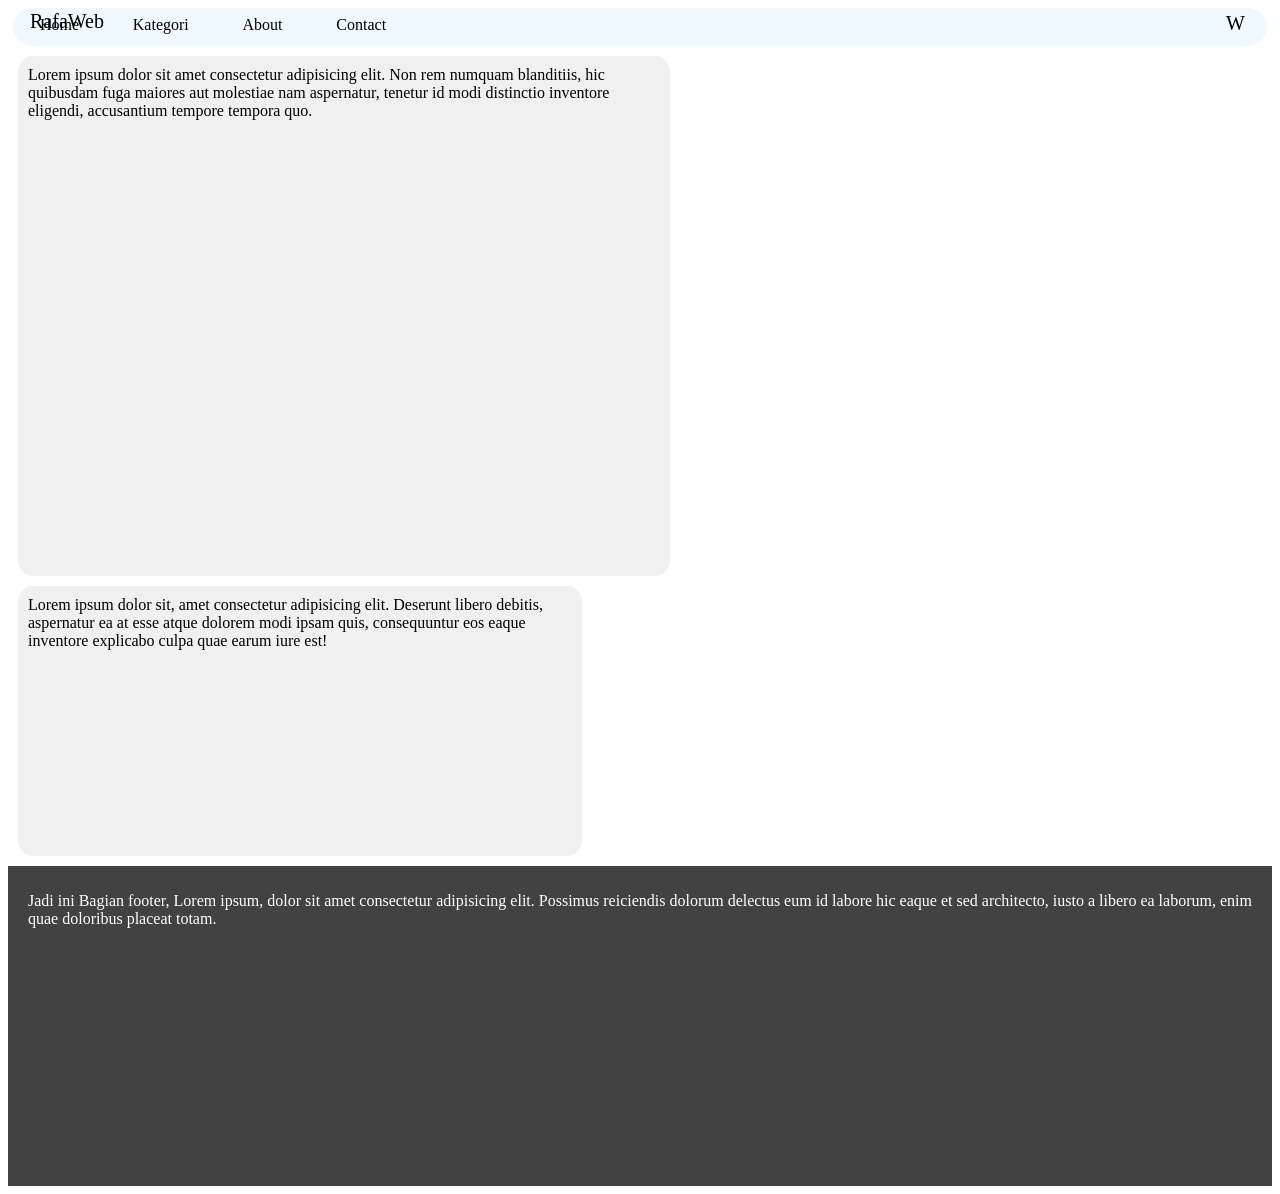
<file: index.html>
<!DOCTYPE html>
<html lang="en">
<head>
    <meta charset="UTF-8">
    <meta name="viewport" content="width=device-width, initial-scale=1.0">
    <link rel="stylesheet" href="style.css">
    <title>Document</title>
</head>
<body>
    <nav>
        <a href="#" class="logo">RafaWeb</a>
        <div class="navbar-nav">
            <a href="">Home</a>
            <a href="">Kategori</a>
            <a href="">About</a>
            <a href="">Contact</a>
        </div>
        <p>W</p>
    </nav>
    <div class="content">
        <p>Lorem ipsum dolor sit amet consectetur adipisicing elit. Non rem numquam blanditiis, hic quibusdam fuga maiores aut molestiae nam aspernatur, tenetur id modi distinctio inventore eligendi, accusantium tempore tempora quo.</p>
    </div>
    <div class="rangkuman">
        <p>Lorem ipsum dolor sit, amet consectetur adipisicing elit. Deserunt libero debitis, aspernatur ea at esse atque dolorem modi ipsam quis, consequuntur eos eaque inventore explicabo culpa quae earum iure est!</p>
    </div>
    <footer class="footer">
        <div>
            <p>Jadi ini Bagian footer, Lorem ipsum, dolor sit amet consectetur adipisicing elit. Possimus reiciendis dolorum delectus eum id labore hic eaque et sed architecto, iusto a libero ea laborum, enim quae doloribus placeat totam.</p>
        </div>
    </footer>
</body>
</html>
</file>
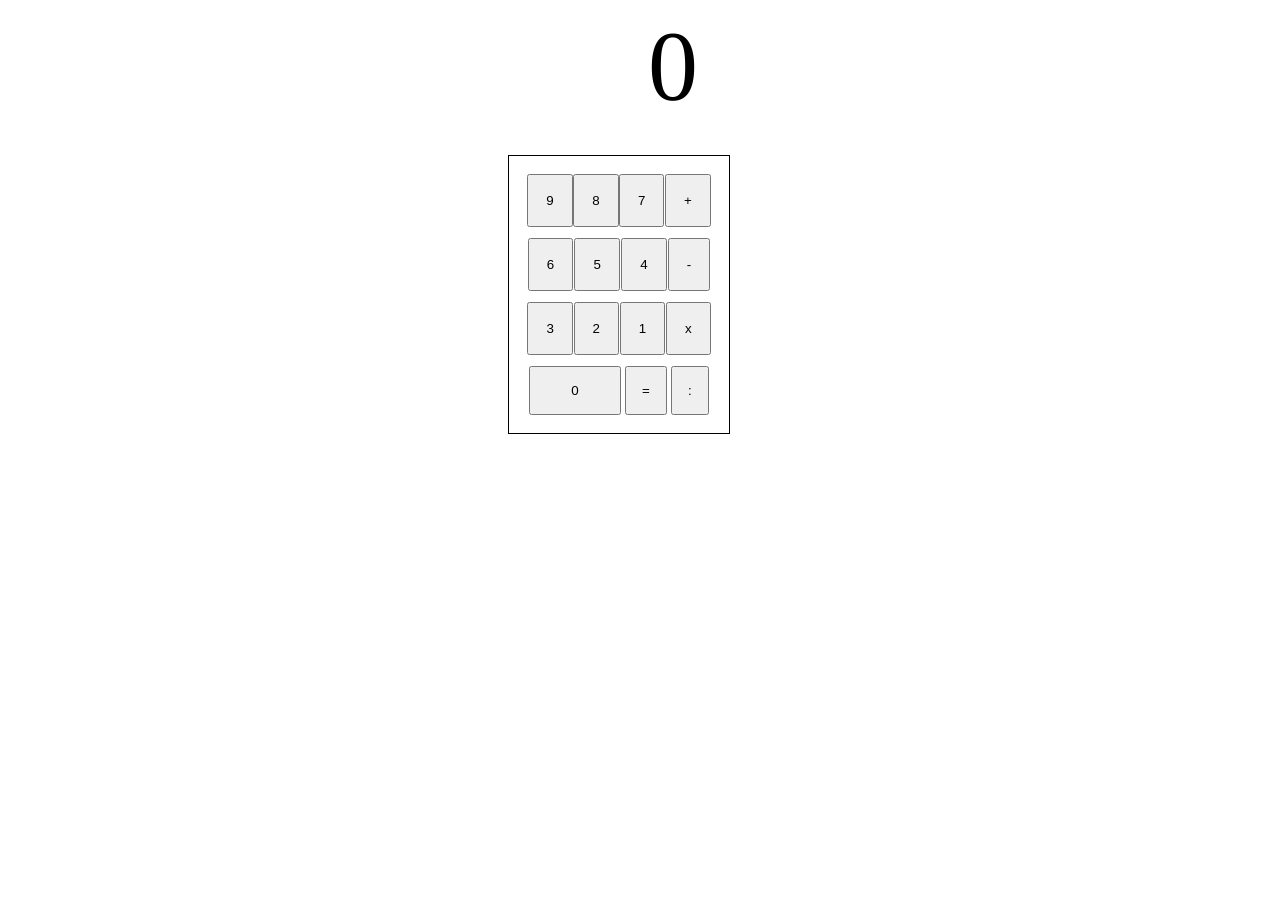
<file: Web Project/Project/Kalkulator/index.html>
<!DOCTYPE html>
<html lang="en">
  <head>
    <meta charset="UTF-8" />
    <meta name="viewport" content="width=device-width, initial-scale=1.0" />
    <link rel="stylesheet" href="style.css" />
    <title>Kalkulator</title>
  </head>
  <body>
    <label id="Output" class="output">0</label>
    <div class="container">
      <!-- baris 1 -->
      <div id="Baris1" class="container1">
        <button id="9" class="baris1">9</button>
        <button id="8" class="baris1">8</button>
        <button id="7" class="baris1">7</button>
        <button id="+" class="baris1">+</button>
      </div>
      <!-- baris 2 -->
      <div id="Baris2" class="container2">
        <button id="6" class="baris2">6</button>
        <button id="5" class="baris2">5</button>
        <button id="4" class="baris2">4</button>
        <button id="-" class="baris2">-</button>
      </div>
      <!-- baris 3 -->
      <div id="Baris3" class="container3">
        <button id="3" class="baris3">3</button>
        <button id="2" class="baris3">2</button>
        <button id="1" class="baris3">1</button>
        <button id="x" class="baris3">x</button>
      </div>
      <!-- baris 4 -->
      <div id="Baris4" class="container4">
        <button id="0" class="baris41">0</button>
        <button id="=" class="baris4">=</button>
        <button id=":" class="baris4">:</button>
      </div>
    </div>
    <script src="script.js"></script>
  </body>
</html>
</file>
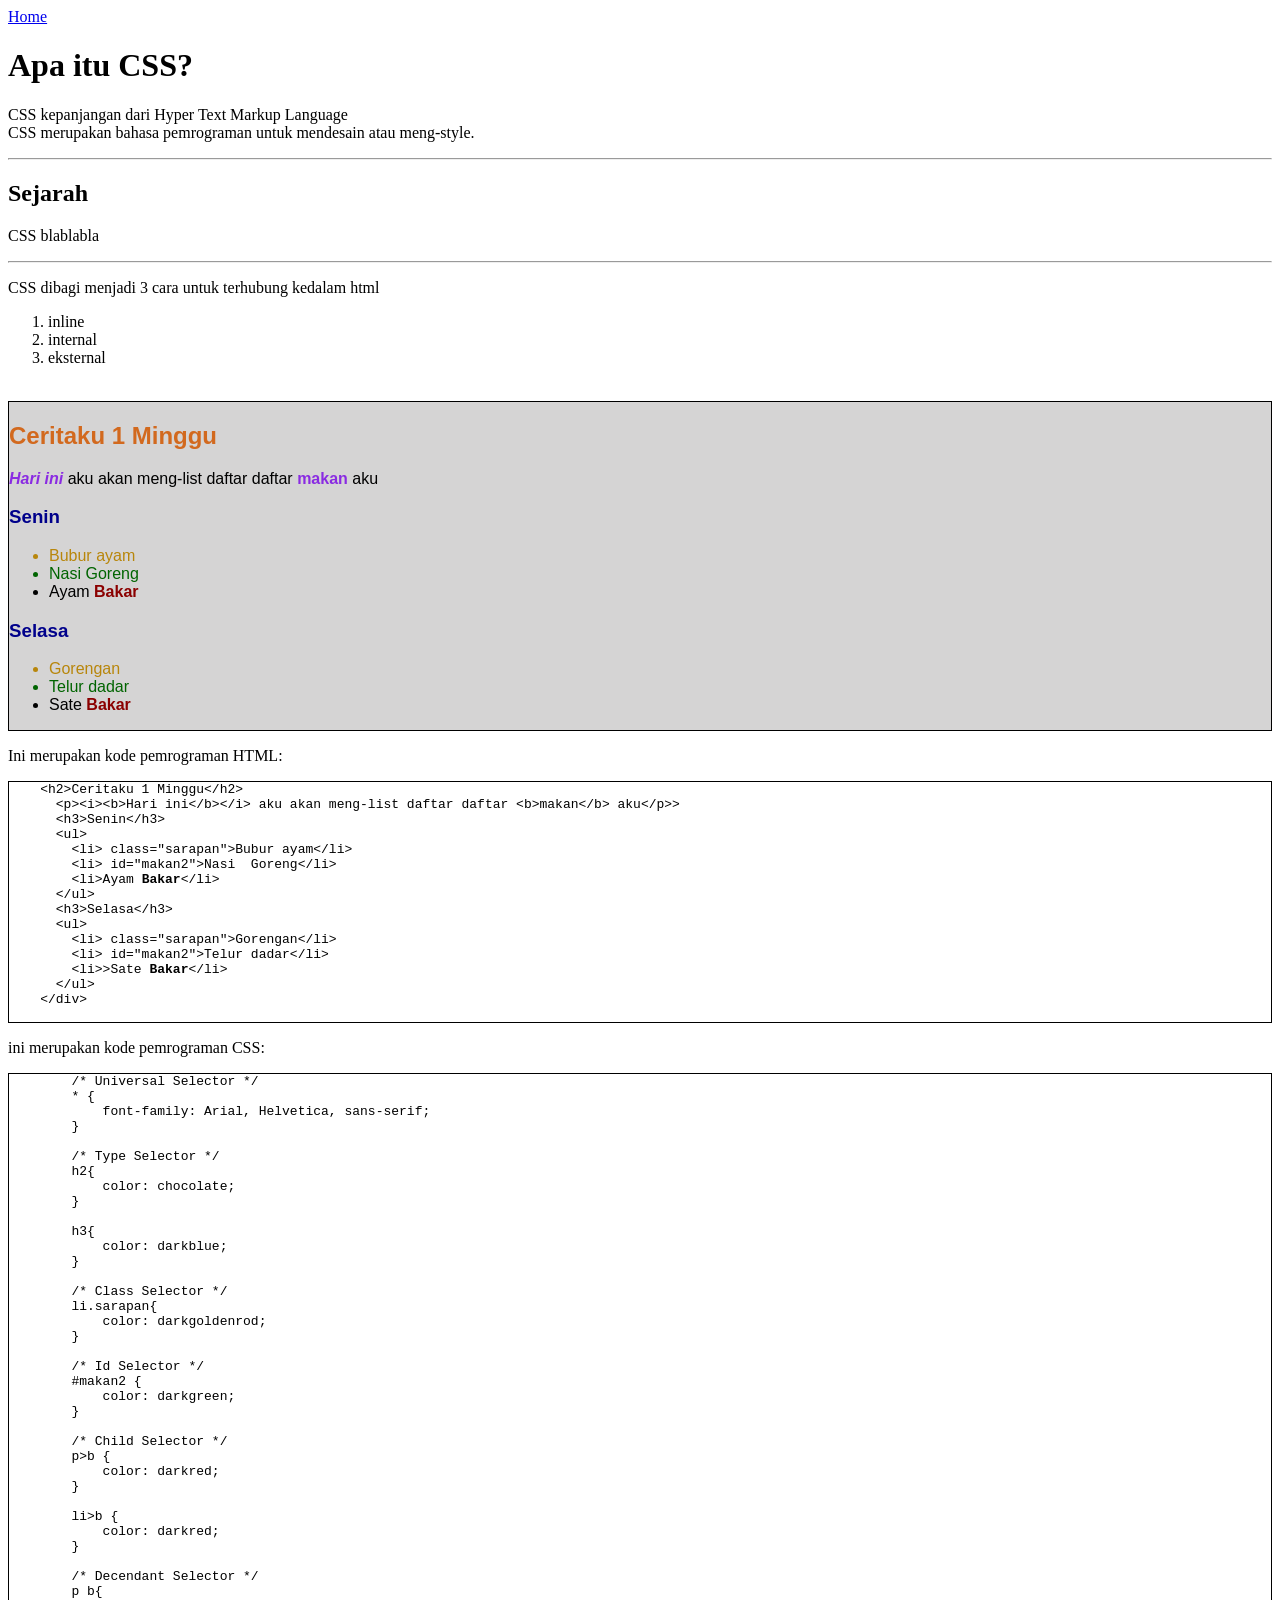
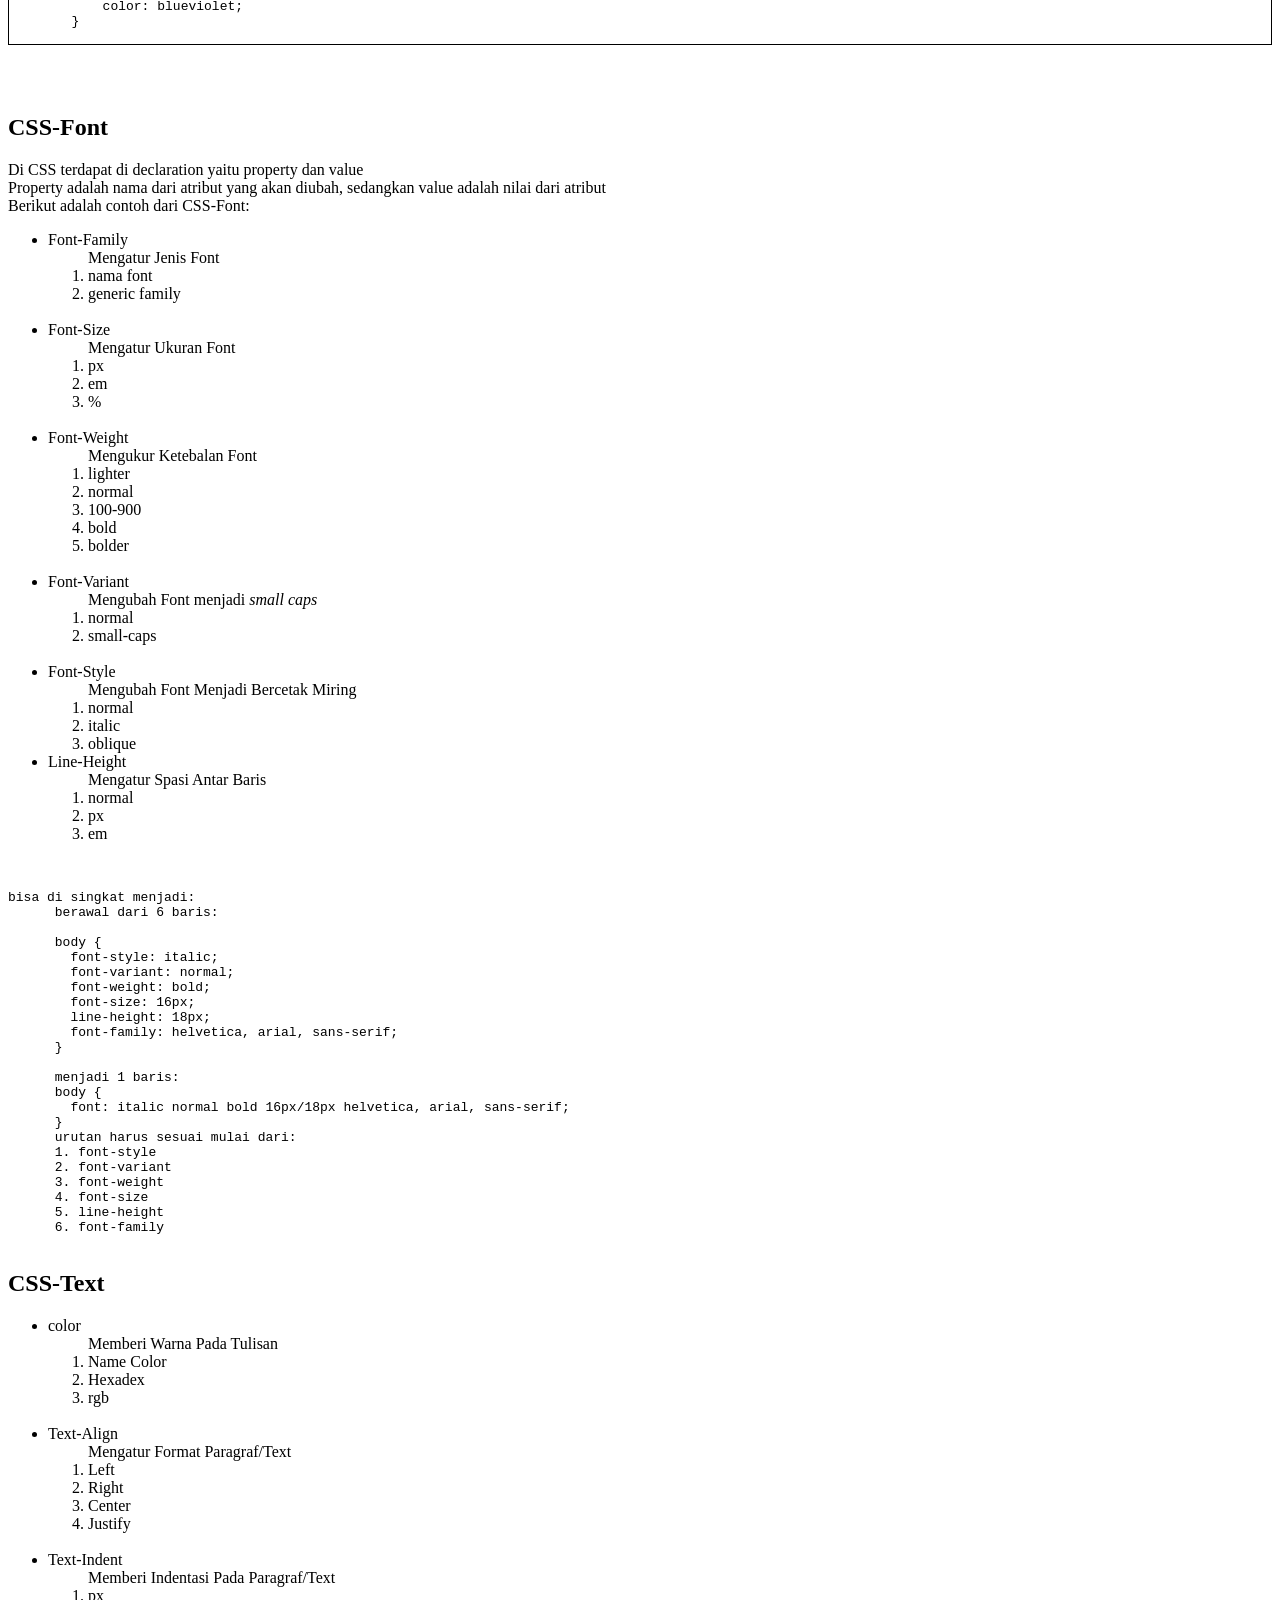
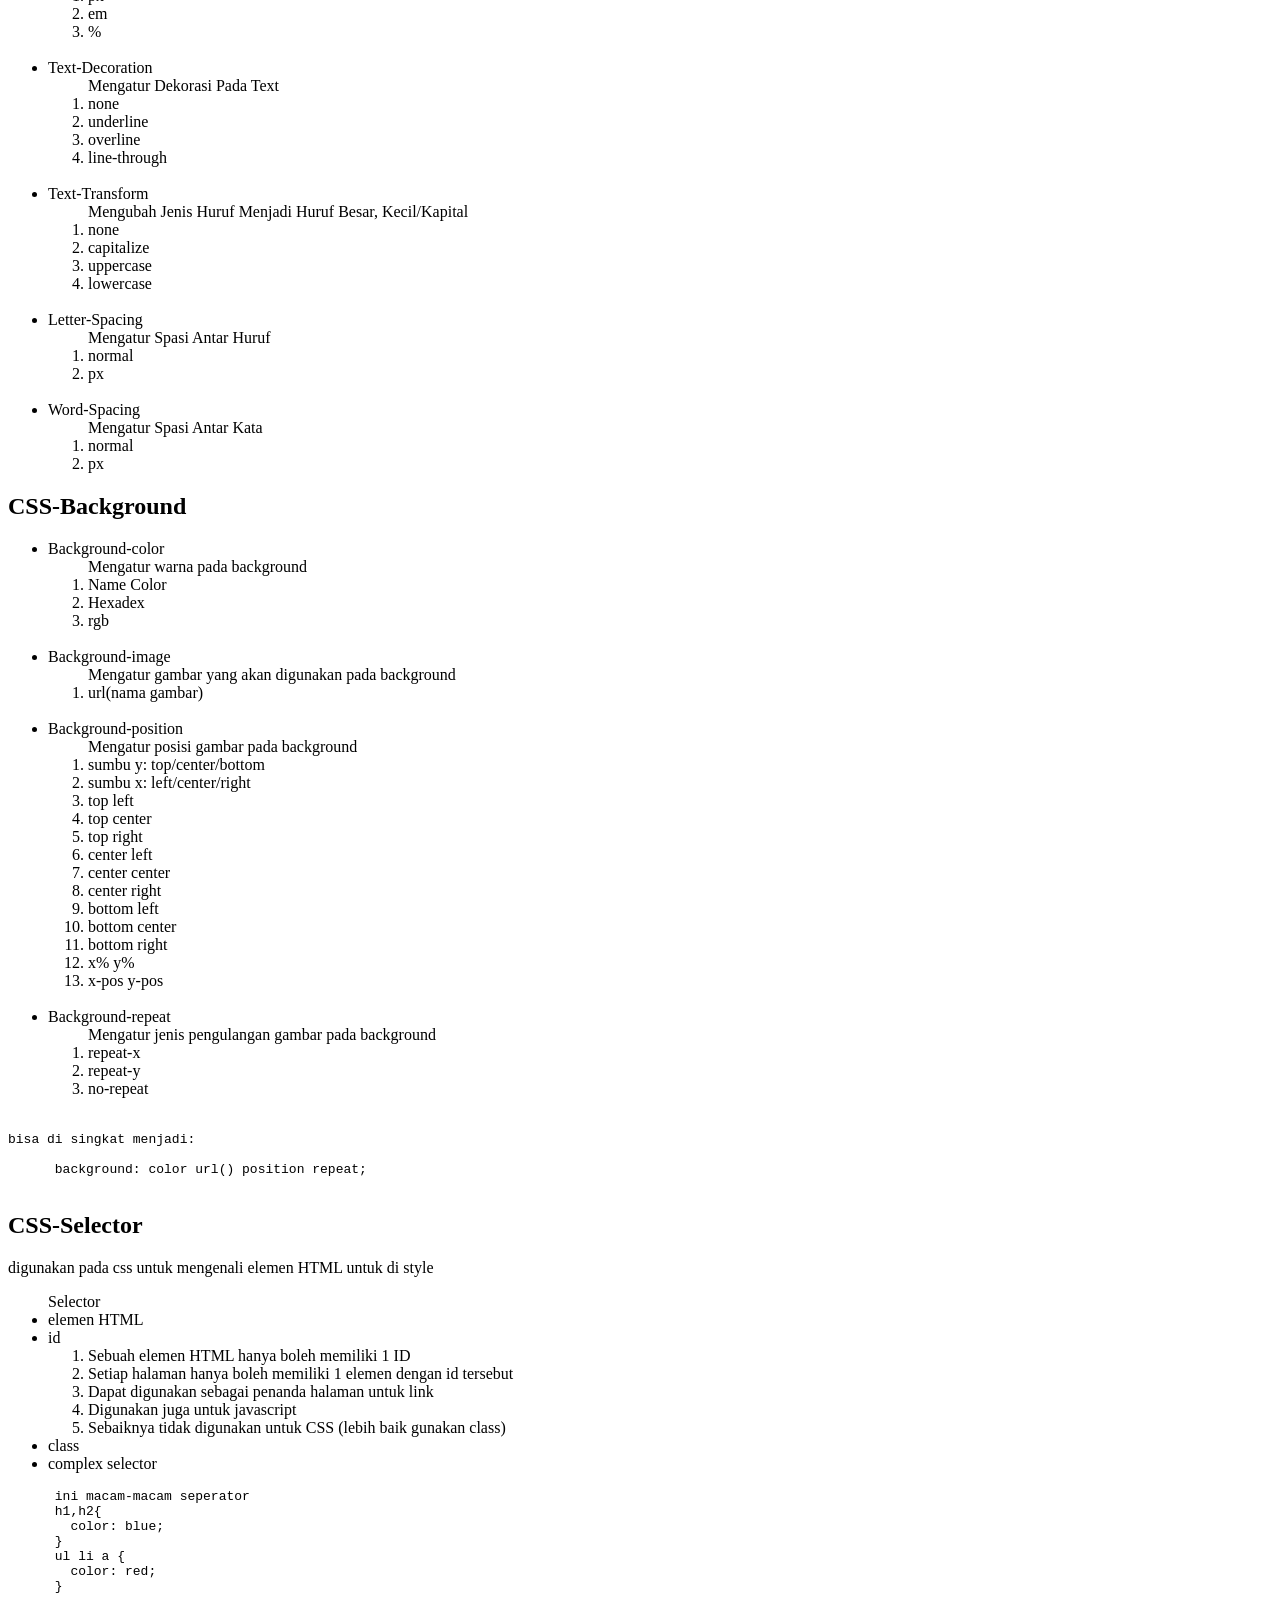
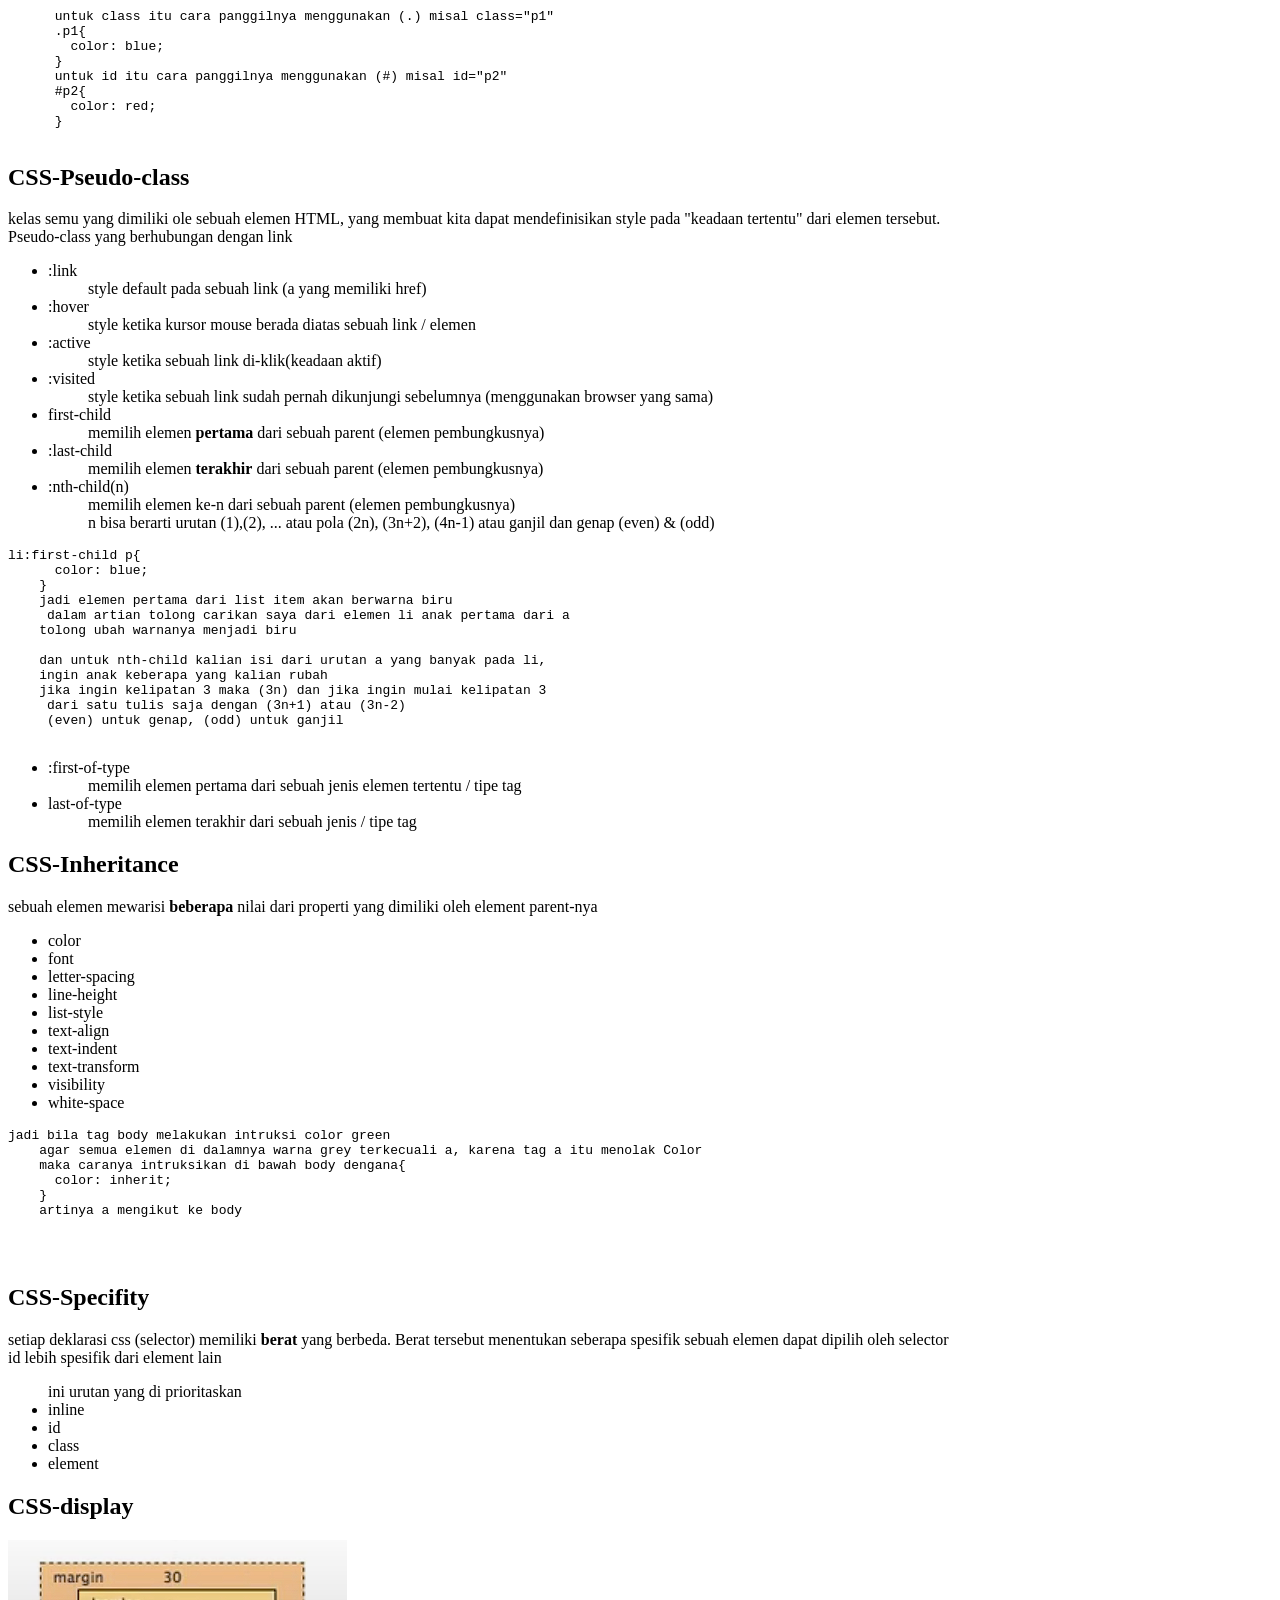
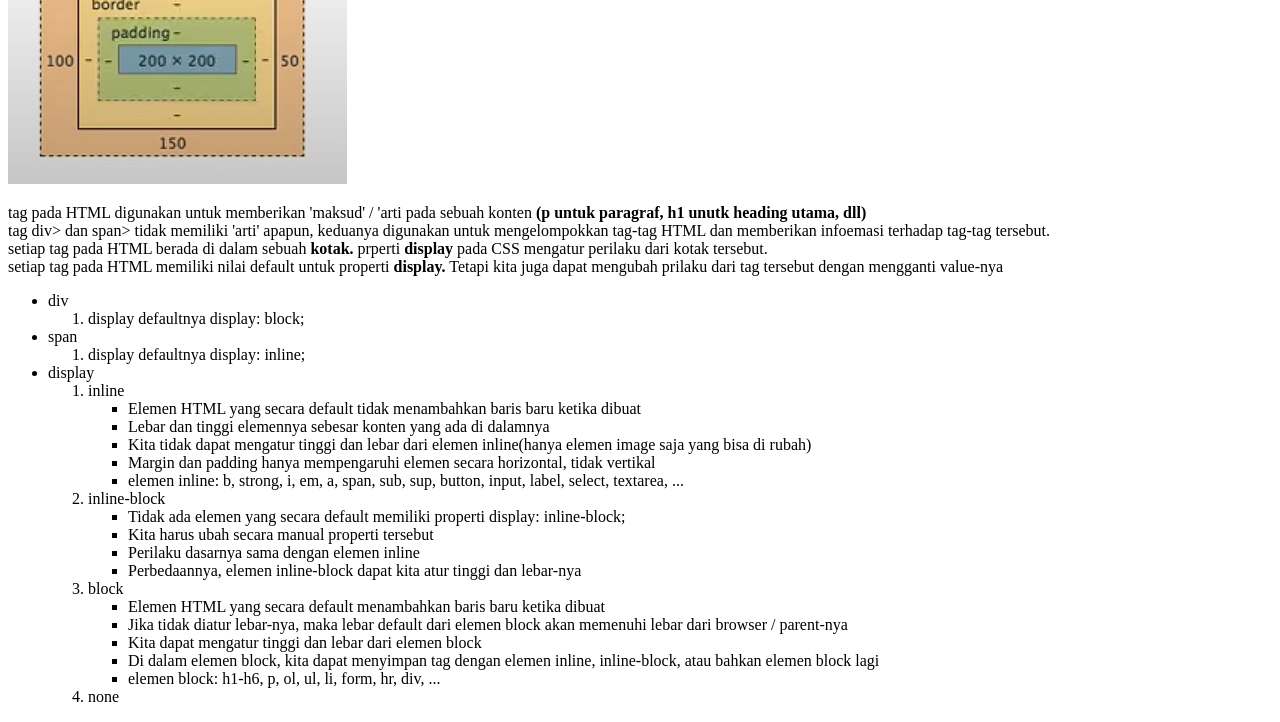
<file: Web Project/Belajar/css.html>
<!DOCTYPE html>
<html lang="en">
  <head>
    <meta charset="UTF-8" />
    <meta name="viewport" content="width=device-width, initial-scale=1.0" />
    <title>CSS</title>
    <link rel="stylesheet" href="style.css" />
  </head>
  <body>
    <a href="/AA Projek/index.html">Home</a>

    <!-- Awalan -->
    <h1>Apa itu CSS?</h1>
    <p>
      CSS kepanjangan dari Hyper Text Markup Language<br />
      CSS merupakan bahasa pemrograman untuk mendesain atau meng-style.
    </p>

    <hr />

    <h2>Sejarah</h2>
    <p>CSS blablabla</p>

    <hr />

    <p>CSS dibagi menjadi 3 cara untuk terhubung kedalam html</p>
    <ol>
      <li>inline</li>
      <li>internal</li>
      <li>eksternal</li>
    </ol>
    <br />

    <div class="CSS1">
      <h2>Ceritaku 1 Minggu</h2>
      <p><i><b>Hari ini</b></i> aku akan meng-list daftar daftar <b>makan</b> aku</p>
      <h3>Senin</h3>
      <ul>
        <li class="sarapan">Bubur ayam</li>
        <li id="makan2">Nasi  Goreng</li>
        <li>Ayam <b>Bakar</b></li>
      </ul>
      <h3>Selasa</h3>
      <ul>
        <li class="sarapan">Gorengan</li>
        <li id="makan2">Telur dadar</li>
        <li>Sate <b>Bakar</b></li>
      </ul>
    </div>
    <p>Ini merupakan kode pemrograman HTML: </p>
    <pre class="html1-code">
    &lt;h2&gt;Ceritaku 1 Minggu&lt;/h2&gt;
      &lt;p&gt;&lt;i&gt;&lt;b&gt;Hari ini&lt;/b&gt;&lt;/i&gt; aku akan meng-list daftar daftar &lt;b&gt;makan&lt;/b&gt; aku&lt;/p&gt;>
      &lt;h3&gt;Senin&lt;/h3&gt;
      &lt;ul&gt;
        &lt;li&gt; class="sarapan">Bubur ayam&lt;/li&gt;
        &lt;li&gt; id="makan2">Nasi  Goreng&lt;/li&gt;
        &lt;li&gt;Ayam <b>Bakar</b>&lt;/li&gt;
      &lt;/ul&gt;
      &lt;h3&gt;Selasa&lt;/h3&gt;
      &lt;ul&gt;
        &lt;li&gt; class="sarapan">Gorengan&lt;/li&gt;
        &lt;li&gt; id="makan2">Telur dadar&lt;/li&gt;
        &lt;li&gt;>Sate <b>Bakar</b>&lt;/li&gt;
      &lt;/ul&gt;
    &lt;/div&gt;
    </pre>





    <p>ini merupakan kode pemrograman CSS: </p>
    <pre class="css1-code">
        /* Universal Selector */
        * {
            font-family: Arial, Helvetica, sans-serif;
        }

        /* Type Selector */
        h2{
            color: chocolate;
        }

        h3{
            color: darkblue;
        }

        /* Class Selector */
        li.sarapan{
            color: darkgoldenrod;
        }

        /* Id Selector */
        #makan2 {
            color: darkgreen;
        }

        /* Child Selector */
        p>b { 
            color: darkred;
        }

        li>b {
            color: darkred;
        }

        /* Decendant Selector */
        p b{
            color: blueviolet;
        }
    </pre>
    <br><br>
    <h2>CSS-Font<br></h2>
    <p>
    Di CSS terdapat di declaration yaitu property dan value<br>
    Property adalah nama dari atribut yang akan diubah, sedangkan value adalah nilai dari atribut<br>
    Berikut adalah contoh dari CSS-Font: 
    <ul>
      <li>Font-Family
        <ol>Mengatur Jenis Font
          <li>nama font</li>
          <li>generic family</li>
        </ol>
      </li><br>
      <li>Font-Size
        <ol>Mengatur Ukuran Font
          <li>px</li>
          <li>em</li>
          <li>%</li>
        </ol>
      </li><br>
      <li>Font-Weight
        <ol>Mengukur Ketebalan Font
          <li>lighter</li>
          <li>normal</li>
          <li>100-900</li>
          <li>bold</li>
          <li>bolder</li>
        </ol>
      </li><br>
      <li>Font-Variant
        <ol>Mengubah Font menjadi <i>small caps</i>
        <li>normal</li>
        <li>small-caps</li>
        </ol>
      </li><br>
      <li>Font-Style
        <ol>Mengubah Font Menjadi Bercetak Miring
          <li>normal</li>
          <li>italic</li>
          <li>oblique</li>
        </ol>
      </li>
      <li>Line-Height
        <ol>Mengatur Spasi Antar Baris
          <li>normal</li>
          <li>px</li>
          <li>em</li>
        </ol>
      </li>
    </ul>
    </p><br>
    <pre>bisa di singkat menjadi:
      berawal dari 6 baris:

      body {
        font-style: italic;
        font-variant: normal;
        font-weight: bold;
        font-size: 16px;
        line-height: 18px;
        font-family: helvetica, arial, sans-serif;
      }

      menjadi 1 baris:
      body {
        font: italic normal bold 16px/18px helvetica, arial, sans-serif;
      }
      urutan harus sesuai mulai dari:
      1. font-style
      2. font-variant
      3. font-weight
      4. font-size 
      5. line-height
      6. font-family
    </pre>

    <!-- CSS TEXT -->
    <h2>CSS-Text<br></h2>
    <ul>
      <li>color
        <ol>  Memberi Warna Pada Tulisan
          <li>Name Color</li>
          <li>Hexadex</li>
          <li>rgb</li>
        </ol>
      </li><br>
      <li>Text-Align
        <ol>Mengatur Format Paragraf/Text
          <li>Left</li>
          <li>Right</li>
          <li>Center</li>
          <li>Justify</li>
        </ol>
      </li><br>
      <li>Text-Indent
        <ol>Memberi Indentasi Pada Paragraf/Text
          <li>px</li>
          <li>em</li>
          <li>%</li>
        </ol>
      </li><br>
      <li>Text-Decoration
        <ol>Mengatur Dekorasi Pada Text</i>
        <li>none</li>
        <li>underline</li>
        <li>overline</li>
        <li>line-through</li>
      </ol>
      </li><br>
      <li>Text-Transform
        <ol>Mengubah Jenis Huruf Menjadi Huruf Besar, Kecil/Kapital
          <li>none</li>
          <li>capitalize</li>
          <li>uppercase</li>
          <li>lowercase</li>
        </ol>
      </li><br>
      <li>Letter-Spacing
        <ol>Mengatur Spasi Antar Huruf
          <li>normal</li>
          <li>px</li>
        </ol>
      </li><br>
      <li>Word-Spacing
        <ol>Mengatur Spasi Antar Kata
          <li>normal</li>
          <li>px</li>
        </ol>
      </li>
    </ul>
    

    <!-- Background Color -->
    <h2>CSS-Background<br></h2>
    <ul>
      <li>Background-color
        <ol>  Mengatur warna pada background
          <li>Name Color</li>
          <li>Hexadex</li>
          <li>rgb</li>
        </ol>
      </li><br>
      <li>Background-image
        <ol>Mengatur gambar yang akan digunakan pada background
          <li>url(nama gambar)</li>
        </ol>
      </li><br>
      <li>Background-position
        <ol>Mengatur posisi gambar pada background
          <li>sumbu y: top/center/bottom</li>
          <li>sumbu x: left/center/right</li>
          <li>top left</li>
          <li>top center</li>
          <li>top right</li>
          <li>center left</li>
          <li>center center</li>
          <li>center right</li>
          <li>bottom left</li>
          <li>bottom center</li>
          <li>bottom right</li>
          <li>x% y%</li>
          <li>x-pos y-pos</li>
        </ol>
      </li><br>
      <li>Background-repeat
        <ol>Mengatur jenis pengulangan gambar pada background
        <li>repeat-x</li>
        <li>repeat-y</li>
        <li>no-repeat</li>

      </ol>
      </li><br>
    </ul>
    <pre>bisa di singkat menjadi:

      background: color url() position repeat;
    </pre>

    <h2>CSS-Selector</h2>
    <p> digunakan pada css untuk mengenali elemen HTML untuk di style</p>
    <ul>Selector
      <li>elemen HTML</li>
      <li>id
        <ol>
          <li>
            Sebuah elemen HTML hanya boleh memiliki 1 ID
        </li>
        <li>Setiap halaman hanya boleh memiliki 1 elemen dengan id tersebut</li>
        <li>Dapat digunakan sebagai penanda halaman untuk link</li>
        <li>Digunakan juga untuk javascript</li>
        <li>Sebaiknya tidak digunakan untuk CSS (lebih baik gunakan class)</li>
      </ol>
      </li>
      <li>class</li>
      <li>complex selector</li>
    </ul>
    <pre>
      ini macam-macam seperator
      h1,h2{
        color: blue;
      }
      ul li a {
        color: red;
      }

      untuk class itu cara panggilnya menggunakan (.) misal class="p1"
      .p1{
        color: blue;
      }
      untuk id itu cara panggilnya menggunakan (#) misal id="p2"
      #p2{
        color: red;
      }
    </pre>
    <h2>CSS-Pseudo-class</h2>
    <p>kelas semu yang dimiliki ole sebuah elemen HTML, yang membuat kita dapat mendefinisikan style pada "keadaan tertentu" dari elemen tersebut.
      <br> Pseudo-class yang berhubungan dengan link
    </p>
    <ul>
      <li>:link
        <ol>style default pada sebuah link (a yang memiliki href)</ol>
      </li>
      <li>:hover
        <ol>style ketika kursor mouse berada diatas sebuah link / elemen</ol>
      </li>
      <li>:active
        <ol>style ketika sebuah link di-klik(keadaan aktif)</ol>
      </li>
      <li>:visited
        <ol>style ketika sebuah link sudah pernah dikunjungi sebelumnya (menggunakan browser yang sama)</ol>
      </li>
      <li>first-child
        <ol>memilih elemen <b>pertama</b> dari sebuah parent (elemen pembungkusnya)</ol>
      </li>
      <li>:last-child
        <ol>memilih elemen <b>terakhir</b> dari sebuah parent (elemen pembungkusnya)</ol>
      </li>
      <li>:nth-child(n)
        <ol>memilih elemen ke-n dari sebuah parent (elemen pembungkusnya)<br>
        n bisa berarti urutan (1),(2), ... atau pola (2n), (3n+2), (4n-1) atau ganjil dan genap (even) & (odd)</ol>
      </li>
    </ul>
    <pre>li:first-child p{
      color: blue;
    }
    jadi elemen pertama dari list item akan berwarna biru
     dalam artian tolong carikan saya dari elemen li anak pertama dari a
    tolong ubah warnanya menjadi biru

    dan untuk nth-child kalian isi dari urutan a yang banyak pada li, 
    ingin anak keberapa yang kalian rubah
    jika ingin kelipatan 3 maka (3n) dan jika ingin mulai kelipatan 3
     dari satu tulis saja dengan (3n+1) atau (3n-2)
     (even) untuk genap, (odd) untuk ganjil
  </pre>
  <ul>
    <li>:first-of-type
      <ol>memilih elemen pertama dari sebuah jenis elemen tertentu / tipe tag</ol>
    </li>
    <li>last-of-type
      <ol>memilih elemen terakhir dari sebuah jenis / tipe tag</ol>
    </li>
  </ul>
  <h2>CSS-Inheritance</h2>
  <p>sebuah elemen mewarisi <b>beberapa</b> nilai dari properti yang dimiliki oleh element parent-nya</p>
  <ul>
    <li>color</li>
    <li>font</li>
    <li>letter-spacing</li>
    <li>line-height</li>
    <li>list-style</li>
    <li>text-align</li>
    <li>text-indent</li>
    <li>text-transform</li>
    <li>visibility</li>
    <li>white-space</li>
  </ul>
  <pre>jadi bila tag body melakukan intruksi color green
    agar semua elemen di dalamnya warna grey terkecuali a, karena tag a itu menolak Color
    maka caranya intruksikan di bawah body dengana{
      color: inherit;
    }
    artinya a mengikut ke body
  </pre><br>
  <h2>CSS-Specifity</h2>
  <p>setiap deklarasi css (selector) memiliki <b>berat</b> yang berbeda. Berat tersebut menentukan seberapa spesifik sebuah elemen dapat dipilih oleh selector<br>
  id lebih spesifik dari element lain</p>
  <ul>ini urutan yang di prioritaskan
    <li>inline</li>
    <li>id</li>
    <li>class</li>
    <li>element</li>
  </ul>
  <h2>CSS-display</h2>
  <img src="/Web Project/Foto/css display.png" alt="Gambar CSS Diplay">
  <p>tag pada HTML digunakan untuk memberikan 'maksud' / 'arti pada sebuah konten <b>(p untuk paragraf, h1 unutk heading utama, dll)</b><br>
  tag div> dan span> tidak memiliki 'arti' apapun, keduanya digunakan untuk mengelompokkan tag-tag HTML dan memberikan infoemasi terhadap tag-tag tersebut.<br>
  setiap tag pada HTML berada di dalam sebuah <b>kotak.</b> prperti <b>display</b> pada CSS mengatur perilaku dari kotak tersebut.<br>
  setiap tag pada HTML memiliki nilai default untuk properti <b>display.</b> Tetapi kita juga dapat mengubah prilaku dari tag tersebut dengan mengganti value-nya</p>
  <ul>
    <li>div
      <ol><li>display defaultnya  display: block;</li></ol>
    </li>
    <li>span
      <ol><li>display defaultnya  display: inline;</li></ol>
    </li>
    <li>display
      <ol>
        <li>inline
          <ul>
            <li>Elemen HTML yang secara default tidak menambahkan baris baru ketika dibuat</li>
            <li>Lebar dan tinggi elemennya sebesar konten yang ada di dalamnya</li>
            <li>Kita tidak dapat mengatur tinggi dan lebar dari elemen inline(hanya elemen image saja yang bisa di rubah)</li>
            <li>Margin dan padding hanya mempengaruhi elemen secara horizontal, tidak vertikal</li>
            <li>elemen inline: b, strong, i, em, a, span, sub, sup, button, input, label, select, textarea, ...</li>
          </ul>
        </li>
        <li>inline-block
          <ul>
            <li>Tidak ada elemen yang secara default memiliki properti display: inline-block;</li>
            <li>Kita harus ubah secara manual properti tersebut</li>
            <li>Perilaku dasarnya sama dengan elemen inline</li>
            <li>Perbedaannya, elemen inline-block dapat kita atur tinggi dan lebar-nya</li>
          </ul>
        </li>
        <li>block
          <ul>
            <li>Elemen HTML yang secara default menambahkan baris baru ketika dibuat</li>
            <li>Jika tidak diatur lebar-nya, maka lebar default dari elemen block akan memenuhi lebar dari browser / parent-nya</li>
            <li>Kita dapat mengatur tinggi dan lebar dari elemen block</li>
            <li>Di dalam elemen block, kita dapat menyimpan tag dengan elemen inline, inline-block, atau bahkan elemen block lagi</li>
            <li>elemen block: h1-h6, p, ol, ul, li, form, hr, div, ...</li>
          </ul>
        </li>
        <li>none</li>
      </ol>
    </li>
  </ul>



  </body>
</html>
</file>
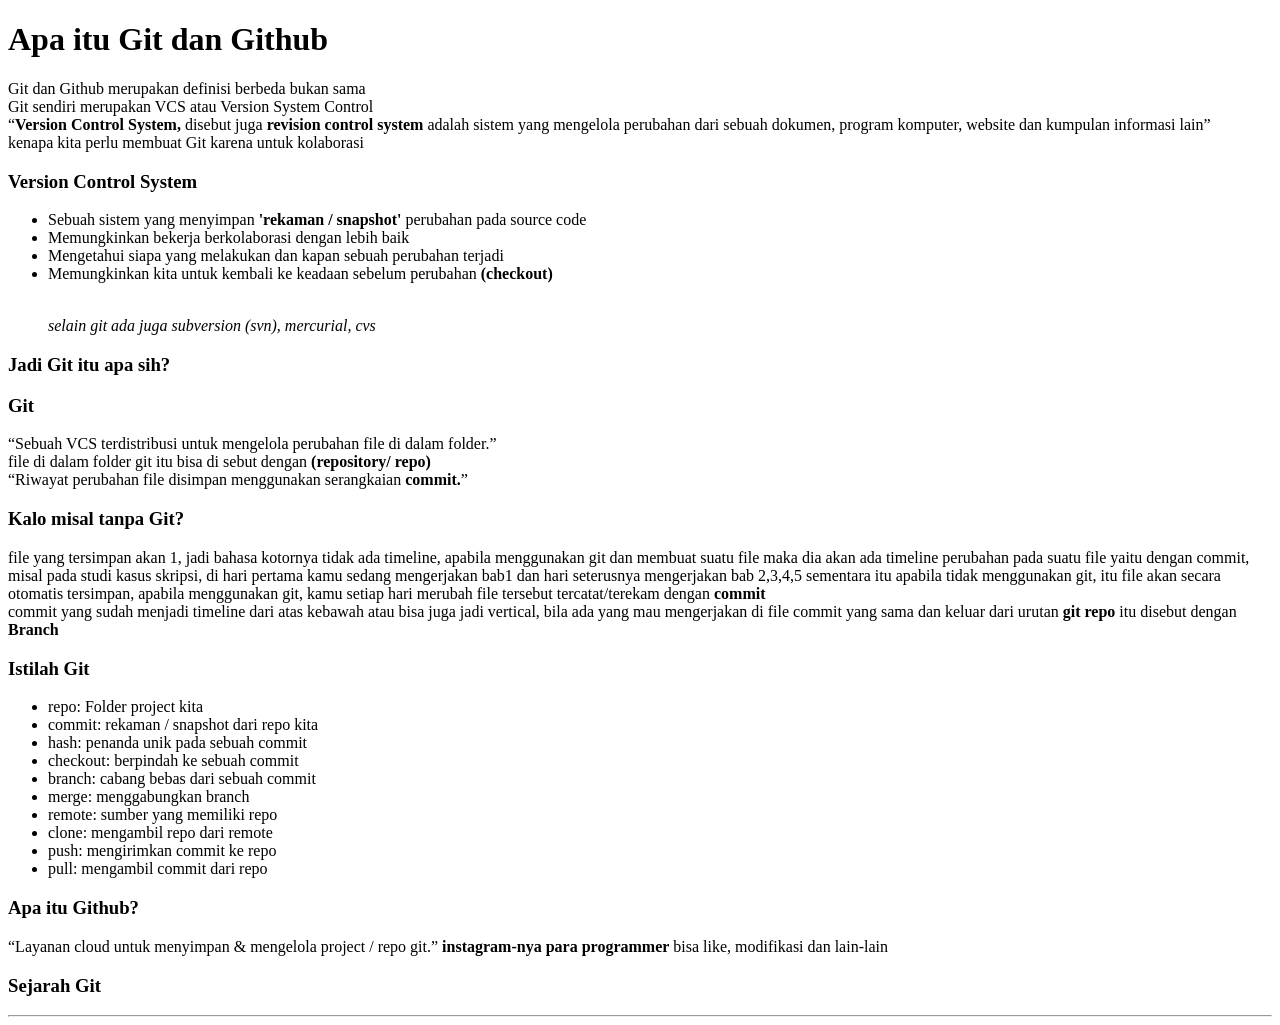
<file: Web Project/Belajar/git.html>
<!DOCTYPE html>
<html lang="en">
  <head>
    <meta charset="UTF-8" />
    <meta name="viewport" content="width=device-width, initial-scale=1.0" />
    <title>Git & Github</title>
  </head>
  <body>
    <h1>Apa itu Git dan Github</h1>
    <p>
      Git dan Github merupakan definisi berbeda bukan sama<br />Git sendiri
      merupakan VCS atau Version System Control<br /><q
        ><b>Version Control System,</b> disebut juga
        <b>revision control system</b> adalah sistem yang mengelola perubahan
        dari sebuah dokumen, program komputer, website dan kumpulan informasi
        lain</q
      ><br />
      kenapa kita perlu membuat Git karena untuk kolaborasi
    </p>
    <h3>Version Control System</h3>
    <ul>
      <li>
        Sebuah sistem yang menyimpan <b>'rekaman / snapshot'</b> perubahan pada
        source code
      </li>
      <li>Memungkinkan bekerja berkolaborasi dengan lebih baik</li>
      <li>
        Mengetahui siapa yang melakukan dan kapan sebuah perubahan terjadi
      </li>
      <li>
        Memungkinkan kita untuk kembali ke keadaan sebelum perubahan
        <b>(checkout)</b>
      </li>
      <br />
      <p><i>selain git ada juga subversion (svn), mercurial, cvs</i></p>
    </ul>
    <h3>Jadi Git itu apa sih?</h3>
    <h3>Git</h3>
    <p>
      <q
        >Sebuah VCS terdistribusi untuk mengelola perubahan file di dalam
        folder.</q
      ><br />
      file di dalam folder git itu bisa di sebut dengan
      <b>(repository/ repo) </b> <br />
      <q
        >Riwayat perubahan file disimpan menggunakan serangkaian
        <b>commit.</b></q>
      <h3>Kalo misal tanpa Git?</h3>
      <p>file yang tersimpan akan 1, jadi bahasa kotornya tidak ada timeline, apabila menggunakan git dan membuat suatu file maka dia akan ada timeline perubahan pada suatu file yaitu dengan commit, misal pada studi kasus skripsi, di hari pertama kamu sedang mengerjakan bab1 dan hari seterusnya mengerjakan bab 2,3,4,5 sementara itu apabila tidak menggunakan git, itu file akan secara otomatis tersimpan, apabila menggunakan git, kamu setiap hari merubah file tersebut tercatat/terekam dengan <b>commit</b><br>
    commit yang sudah menjadi timeline dari atas kebawah atau bisa juga jadi vertical, bila ada yang mau mengerjakan di file commit yang sama dan keluar dari urutan <b>git repo</b> itu disebut dengan <b>Branch</b></p></p>
    <h3>Istilah Git</h3>
    <ul>
        <li>repo: Folder project kita</li>
        <li>commit: rekaman / snapshot dari repo kita</li>
        <li>hash: penanda unik pada sebuah commit</li>
        <li>checkout: berpindah ke sebuah commit</li>
        <li>branch: cabang bebas dari sebuah commit</li>
        <li>merge: menggabungkan branch</li>
        <li>remote: sumber yang memiliki repo</li>
        <li>clone: mengambil repo dari remote</li>
        <li>push: mengirimkan commit ke repo</li>
        <li>pull: mengambil commit dari repo</li>
    </ul>

    <h3>Apa itu Github?</h3>
    <p><q>Layanan cloud untuk menyimpan & mengelola project / repo git.</q>
    <b>instagram-nya para programmer</b> bisa like, modifikasi dan lain-lain</p>

       
    <h3>Sejarah Git</h3>
    <hr />
  </body>
</html>
</file>
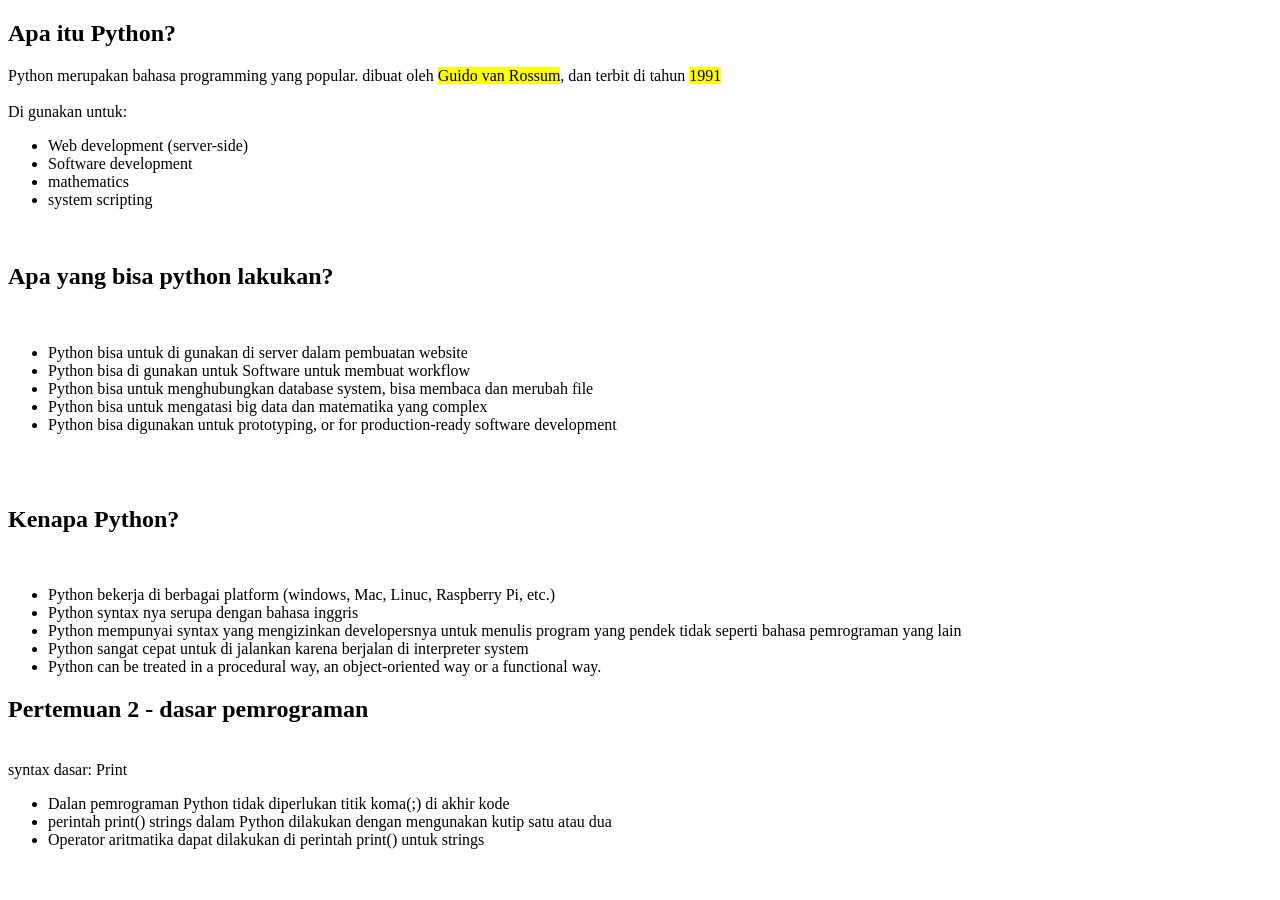
<file: Web Project/Belajar/python.html>
<!DOCTYPE html>
<html lang="en">
<head>
    <meta charset="UTF-8">
    <meta name="viewport" content="width=device-width, initial-scale=1.0">
    <title>Python</title>
</head>
<body>
    <h2>Apa itu Python?</h2>
    <p>Python merupakan bahasa programming yang popular. dibuat oleh <mark>Guido van Rossum</mark>, dan terbit di tahun <mark>1991</mark><br><br> Di gunakan untuk: <ul><li>Web development (server-side)</li>
    <li>Software development</li>
<li>mathematics</li>
<li>system scripting</li></ul><br><h2>Apa yang bisa python lakukan?</h2><br><ul>
<li>Python bisa untuk di gunakan di server dalam pembuatan website</li>
<li>Python bisa di gunakan untuk Software untuk membuat workflow</li>
<li>Python bisa untuk menghubungkan database system, bisa membaca dan merubah file</li>
<li>Python bisa untuk mengatasi big data dan matematika yang complex</li>
<li>Python bisa digunakan untuk prototyping, or for production-ready software development</li></ul><br><br><h2>Kenapa Python?</h2><br><ul>
<li>Python bekerja di berbagai platform (windows, Mac, Linuc, Raspberry Pi, etc.)</li>
<li>Python syntax nya serupa dengan bahasa inggris</li>
<li>Python mempunyai syntax yang mengizinkan developersnya untuk menulis program yang pendek tidak seperti bahasa pemrograman yang lain</li>
<li>Python sangat cepat untuk di jalankan karena berjalan di interpreter system</li>
<li>Python can be treated in a procedural way, an object-oriented way or a functional way.</li></ul><h2>Pertemuan 2 - dasar pemrograman</h2><br>syntax dasar: Print<br><ul><li>Dalan pemrograman Python tidak diperlukan titik koma(;) di akhir kode
</li><li>perintah print() strings dalam Python dilakukan dengan mengunakan kutip satu atau dua</li><li>Operator aritmatika dapat dilakukan di perintah print() untuk strings</li></ul></p>

</body>
</html>
</file>
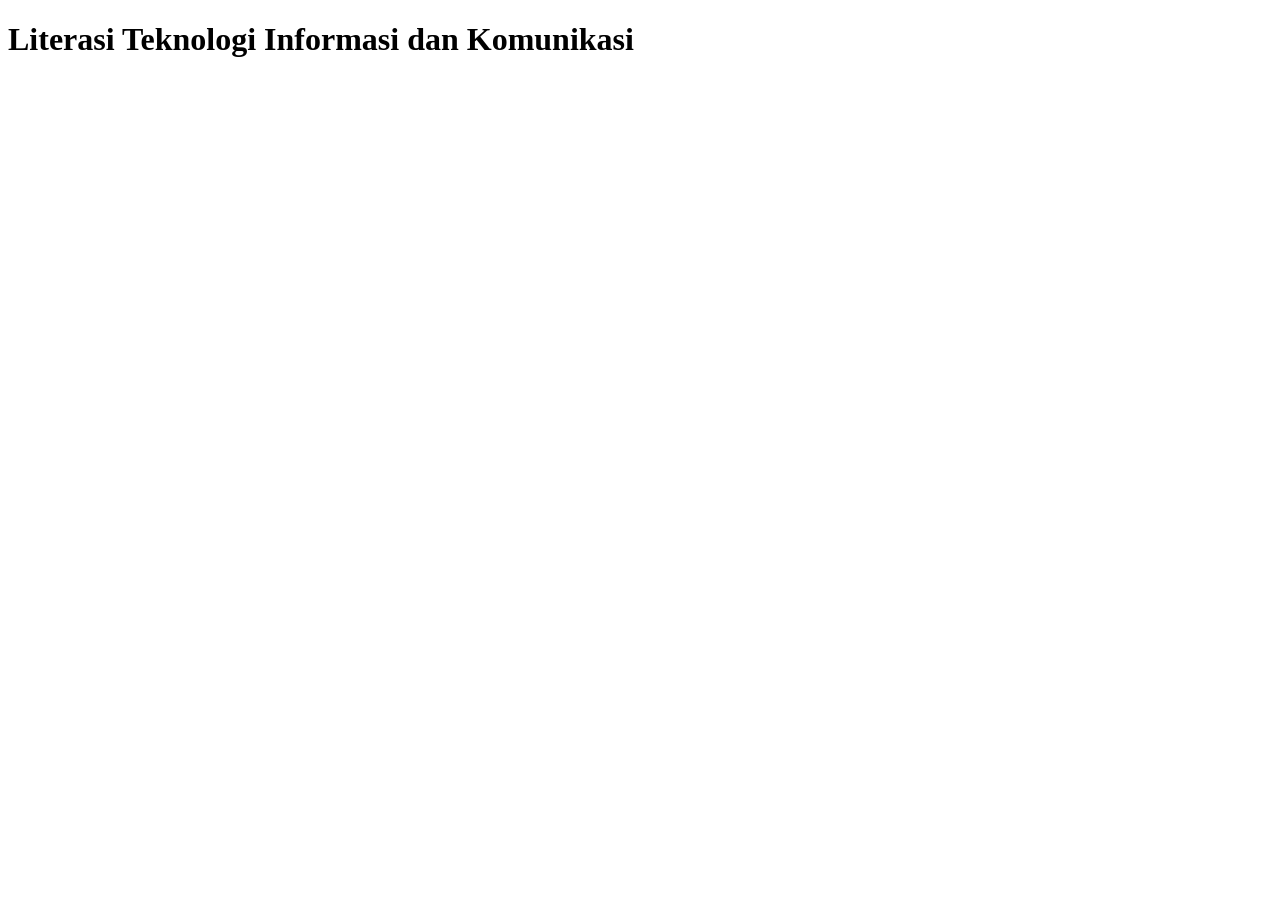
<file: Web Project/UPI/Semester 1/LTIK/ltik.html>
<!DOCTYPE html>
<html lang="en">
<head>
    <meta charset="UTF-8">
    <meta name="viewport" content="width=device-width, initial-scale=1.0">
    <title>RafaWeb</title>
</head>
<body>
    <h1>Literasi Teknologi Informasi dan Komunikasi</h1>
</body>
</html>
</file>
<file: style.css>
* a {
  text-decoration: none;
  color: black;
}
nav{
    margin: 5px;
    background-color: aliceblue;
    height: 38px;
    width: auto;
    border-radius: 30px;
}
nav .logo{
  position: absolute;
  top: 10px;
  left: 30px;
  font-size: 20px;
}
.navbar-nav {
  display: flex;
  justify-content: space-around;
  position: relative;
  width: 400px;
  justify-self: center;
  top: 8px;
}
.navbar-nav a {
  position: relative;
  justify-items: center;
}
.navbar-nav a:hover{
  font-size: large;
  color: #fff;
}
nav p{
    position: absolute;
    justify-self: right;
    margin:0 10px auto auto;
    top: 12px;
    font-size: 20px;
    right: 25px;
}
.content p{
  max-width: 50%;
  background-color: rgba(0, 0, 0, 0.057);
  border-radius: 15px;
  padding: 10px;
  position: relative;
  height: 500px;
  margin: 10px;
}
.rangkuman p{
  padding: 10px;
  height: 250px;
  max-width: 43%;
  background-color: rgba(0, 0, 0, 0.057);
  border-radius: 15px;
  position: relative;
  right: 0px;
  margin-right: 10px;
  margin: 10px;
}
.footer{
  background-color: rgb(67, 66, 66);
  position: relative;
  max-width: 100%;
  height: 300px;
  color: white;
  padding: 10px 20px;
}
</file>
<file: Web Project/Project/Kalkulator/style.css>
body{
    width: 100%;
    height: 100%;
}
.output{
    display: block;
    position: relative;
    text-align: center;
    font-size: 100px;
    max-width: 50%;
    left: 345px;
    margin: 0;
}
.container{
    display: block;
    position: relative;
    top: 2em;
    left: 500px;
    margin: auto 0px auto 0px;
    width: 200px;
    text-align: center;
    border: 1px solid black;
    padding: 10px;
}
.container1{
    display: flex;
    justify-content: space-around;
    text-align: center;
    max-width: 200px;
    margin: 5px;
    padding: 3px;
}
.container1 .baris1{
    display: block;
    position: relative;
    justify-self: center;
    padding: 17px;
    text-align: center;
}

.container2{
    display: flex;
    justify-content: space-around;
    text-align: center;
    max-width: 200px;
    margin: 5px;
    padding: 3px;
}
.container2 .baris2{
    position: relative;
    padding: 17px;
    text-align: center;
}
.container3{
    display: flex;
    justify-content: space-around;
    text-align: center;
    max-width: 200px;
    margin: 5px;
    padding: 3px;
}
.container3 .baris3{
    position: relative;
    padding: 17px;
    text-align: center;
}
.container4{
    display: flex;
    justify-content: space-around;
    text-align: center;
    max-width: 200px;
    margin: 5px;
    padding: 3px;

}
.container4 .baris4{
    position: relative;
    padding: 15px;
    text-align: center;
}
.container4 .baris41{
    position: relative;
    padding: 15px 40px;
    text-align: center;
}
</file>
<file: Web Project/Belajar/style.css>
/* CSS1 START */
.CSS1 {
    background-color: rgb(213, 212, 212);
    border: 1px solid;
}
    /* Universal Selector */
.CSS1 *{
    font-family: Arial, Helvetica, sans-serif;
}
    /* Type Selector */
.CSS1 h2{
    color: chocolate;
}

.CSS1 h3{
    color: darkblue;
}
    /* Class Selector */
.CSS1 .sarapan{
    color: darkgoldenrod;
}
    /* Id Selector */
.CSS1 #makan2{
    color: darkgreen;
}

    /* Child Selector */
.CSS1 p>b{
    color: darkred;
}
/* p lebih dari b => b anak dari p, jadi di html bahwa di element p terdapat child <b>*/
.CSS1 li>b{
    color: darkred;
}

    /* Decendant Selector */
.CSS1 p b{
    color: blueviolet;
}
/* CSS1 END */

.css1-code{
    border: 1px solid;
}

.html1-code{
    border: 1px solid;
}

.navbar h3 {
    color: blueviolet;
    font-size: 50px;
}
.navbar a { 
    text-decoration: none;
    color: red;
}
.navbar a:hover{
    color: yellow;
}

.navbar a:active{
    color:green;
}
.navabar a::after{
    color: orangered;
}
</file>
